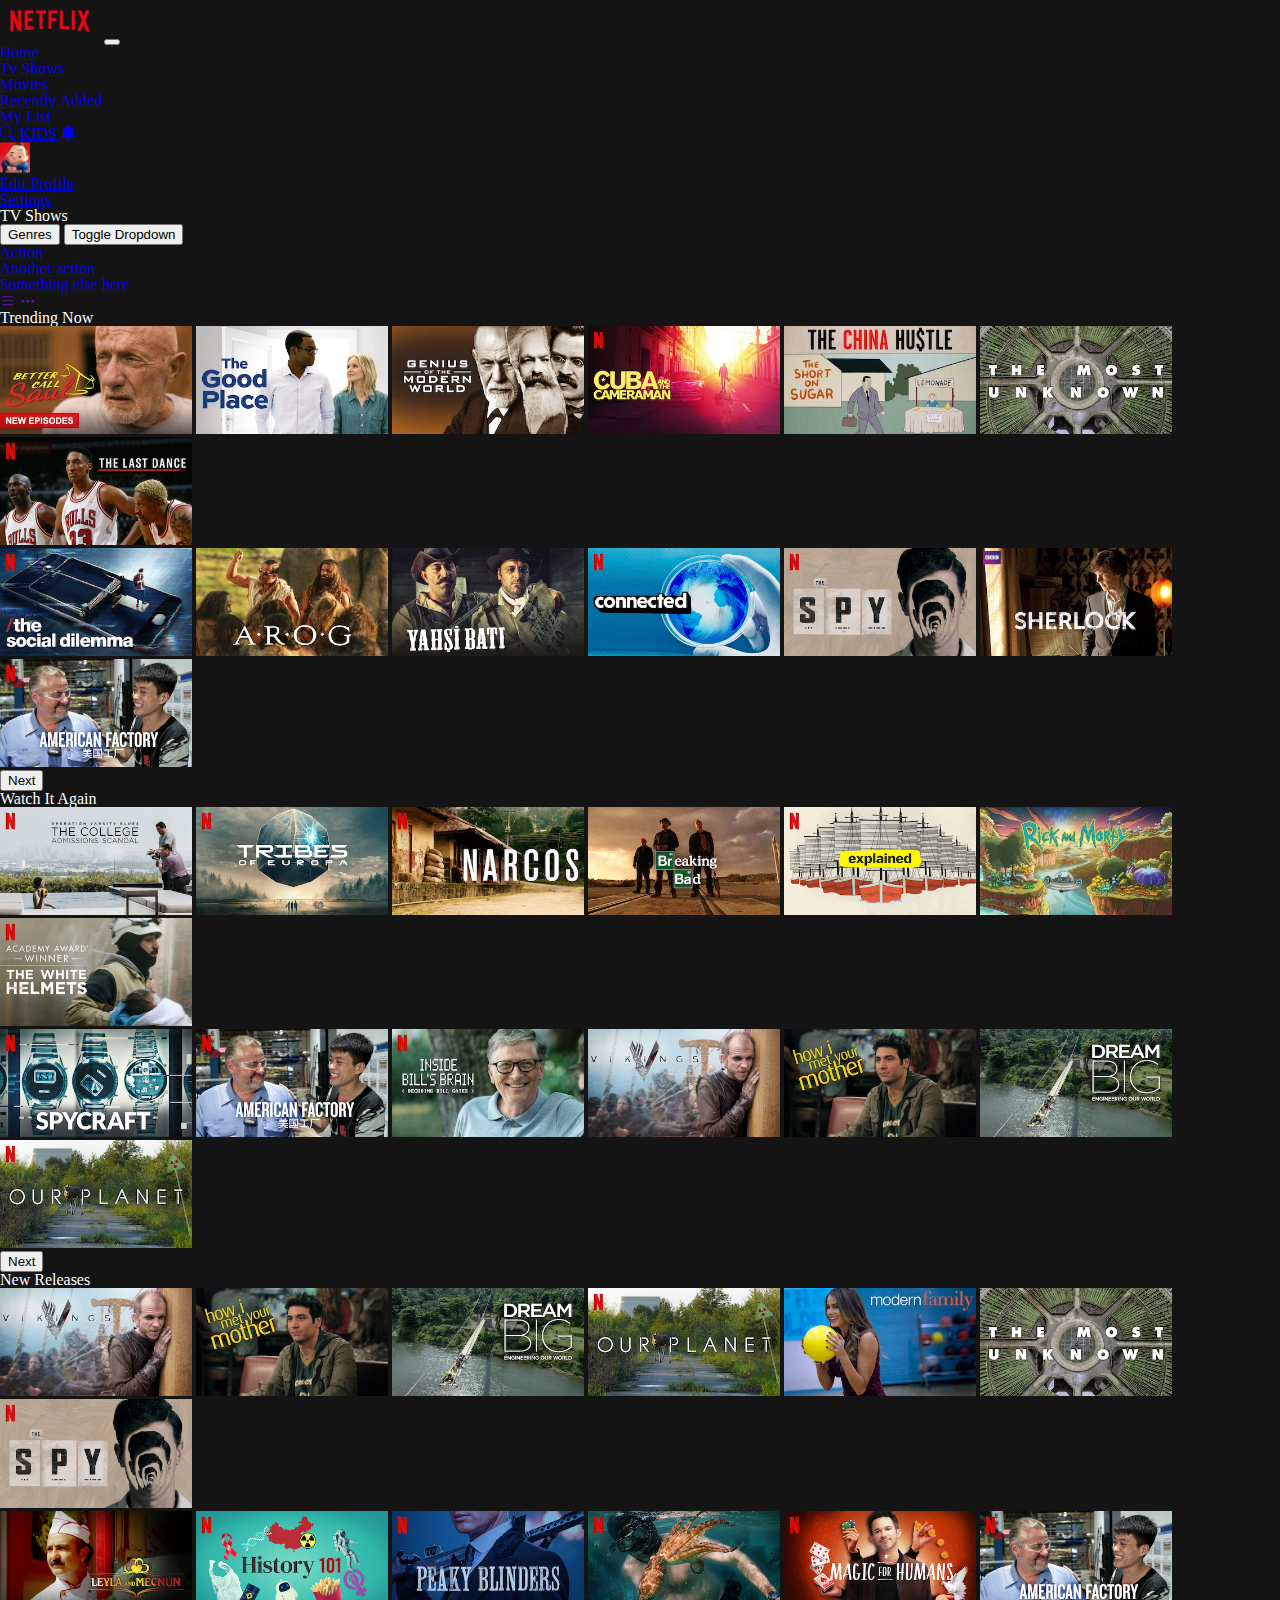
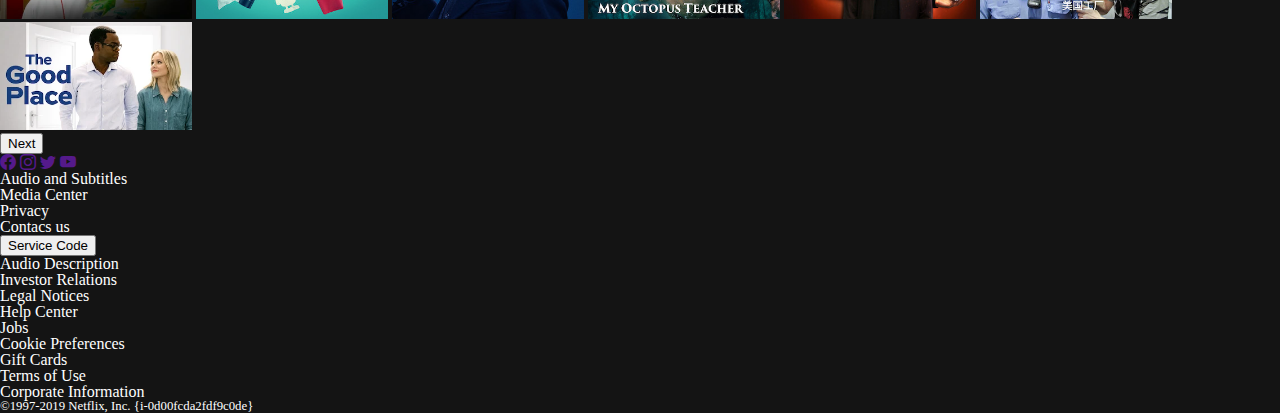
<file: index.html>
<!DOCTYPE html>
<html lang="it">
<head>
    <meta charset="UTF-8">
    <meta http-equiv="X-UA-Compatible" content="IE=edge">
    <meta name="viewport" content="width=device-width, initial-scale=1.0">
    <link rel="icon" type="image/x-icon" href="https://upload.wikimedia.org/wikipedia/commons/thumb/7/75/Netflix_icon.svg/611px-Netflix_icon.svg.png?20220806170125">
    <link rel="stylesheet" href="css/reset.css">
    <link href="https://cdn.jsdelivr.net/npm/bootstrap@5.3.0-alpha1/dist/css/bootstrap.min.css" rel="stylesheet" integrity="sha384-GLhlTQ8iRABdZLl6O3oVMWSktQOp6b7In1Zl3/Jr59b6EGGoI1aFkw7cmDA6j6gD" crossorigin="anonymous">
    <link rel="stylesheet" href="https://cdn.jsdelivr.net/npm/bootstrap-icons@1.10.3/font/bootstrap-icons.css">
    <link rel="stylesheet" href="css/style.css">
    <title>Netflix</title>
</head>
<body>
    <nav class="navbar navbar-expand-lg position-sticky top-0 bg z-3">
        <div class="container-fluid">
          <a class="navbar-brand" href="#"><img class="logo" src="Netflix-assets/assets/netflix_logo.png"></a>
          <button class="navbar-toggler" type="button" data-bs-toggle="collapse" data-bs-target="#navbarSupportedContent" aria-controls="navbarSupportedContent" aria-expanded="false" aria-label="Toggle navigation">
            <span class="navbar-toggler-icon"></span>
          </button>
          <div class="collapse navbar-collapse" id="navbarSupportedContent">
            <ul class="navbar-nav me-auto mb-2 mb-lg-0">
              <li class="nav-item ">
                <a class="nav-link active text-white fw-bold" aria-current="page" href="#">Home</a>
              </li>
              <li class="nav-item">
                <a class="nav-link text-white fw-bold" href="#">Tv Shows</a>
              </li>
              <li class="nav-item">
                <a class="nav-link text-white fw-bold" href="#">Movies</a>
              </li>
              <li class="nav-item">
                <a class="nav-link text-white fw-bold" href="#">Recently Added</a>
              </li>
              <li class="nav-item">
                <a class="nav-link text-white fw-bold" href="#">My List</a>
              </li>
            </ul>
            <div class="d-flex navbar-nav mt-1">
              <a class="nav-link text-white" href="#"><i class="bi bi-search"></i></a>
              <a class="nav-link text-white" href="#">KIDS</a>
              <a class="nav-link text-white" href="#"><i class="bi bi-bell-fill"></i></a>
              <li class="nav-item dropdown">
              <a class="nav-link dropdown-toggle text-white me-4" href="#" role="button" data-bs-toggle="dropdown" aria-expanded="false">
                <img class="avatar" src="Netflix-assets/assets/avatar.png">
              </a>
              <ul class="dropdown-menu dropdown-menu-end">
                <li><a class="dropdown-item" href="edit.html">Edit Profile</a></li>
                <li><a class="dropdown-item" href="setting.html">Settings</a></li>
              </ul>
            </li>
            </div>
          </div>
        </div>
      </nav>
    <div class="container-fluid d-flex align-items-center justify-content-between">
      <div class="d-flex">
        <h1 class="text-white fw-bold">TV Shows</h1>
      <div class="btn-group align-items-baseline ms-5 mt-2">
        <button type="button" class="rounded-0 btn btn-secondary border-end-0 bg-black fw-bold">Genres</button>
        <button type="button" class="rounded-0 btn btn-secondary border-start-0 dropdown-toggle dropdown-toggle-split bg-black" data-bs-toggle="dropdown" aria-expanded="false" data-bs-reference="parent">
          <span class="visually-hidden">Toggle Dropdown</span>
        </button>
        <ul class="dropdown-menu">
          <li><a class="dropdown-item" href="#">Action</a></li>
          <li><a class="dropdown-item" href="#">Another action</a></li>
          <li><a class="dropdown-item" href="#">Something else here</a></li>
        </ul>
      </div>
      </div>
      <div class="me-4">
        <a class="border px-1 text-white" href=""><i class="bi bi-list"></i></a>
        <a class="border px-1 text-white" href=""><i class="bi bi-three-dots"></i></a>
      </div>
      </div>

    <div class="container-fluid mt-5">
      <p class="text-white fs-4 fw-bold">Trending Now</p>
      <div id="carouselExampleControls" class="carousel slide" data-bs-ride="carousel">
        <div class="carousel-inner">
          <div class="carousel-item active">
            <div class="d-flex">
              <img src="Netflix-assets/assets/media/media19.webp" class="d-block imgSize">
              <img src="Netflix-assets/assets/media/media2.webp" class="d-block imgSize">
              <img src="Netflix-assets/assets/media/media3.webp" class="d-block imgSize">
              <img src="Netflix-assets/assets/media/media4.jpg" class="d-block imgSize">
              <img src="Netflix-assets/assets/media/media5.webp" class="d-block imgSize">
              <img src="Netflix-assets/assets/media/media31.webp" class="d-block imgSize">
              <img src="Netflix-assets/assets/media/media32.jpg" class="d-block imgSize">

            </div>
          </div>
          <div class="carousel-item">
            <div class="d-flex">
              <img src="Netflix-assets/assets/media/media6.jpg" class="d-block imgSize">
              <img src="Netflix-assets/assets/media/media7.webp" class="d-block imgSize">
              <img src="Netflix-assets/assets/media/media8.webp" class="d-block imgSize">
              <img src="Netflix-assets/assets/media/media9.jpg" class="d-block imgSize">
              <img src="Netflix-assets/assets/media/media10.jpg" class="d-block imgSize">
              <img src="Netflix-assets/assets/media/media0.webp" class="d-block imgSize">
              <img src="Netflix-assets/assets/media/media1.jpg" class="d-block imgSize">
            </div>
          </div>
        </div>
        <button class="carousel-control-next" type="button" data-bs-target="#carouselExampleControls" data-bs-slide="next">
          <span class="carousel-control-next-icon" aria-hidden="true"></span>
          <span class="visually-hidden">Next</span>
        </button>
      </div>
    </div>


    <div class="container-fluid mt-5">
      <p class="text-white fs-4 fw-bold">Watch It Again</p>
      <div id="carouselExampleControl" class="carousel slide" data-bs-ride="carousel">
        <div class="carousel-inner">
          <div class="carousel-item active">
            <div class="d-flex">
              <img src="Netflix-assets/assets/media/media11.jpg" class="d-block imgSize">
              <img src="Netflix-assets/assets/media/media12.jpg" class="d-block imgSize">
              <img src="Netflix-assets/assets/media/media13.jpg" class="d-block imgSize">
              <img src="Netflix-assets/assets/media/media14.webp" class="d-block imgSize">
              <img src="Netflix-assets/assets/media/media15.jpg" class="d-block imgSize">
              <img src="Netflix-assets/assets/media/media16.webp" class="d-block imgSize">
              <img src="Netflix-assets/assets/media/media17.jpg" class="d-block imgSize">
            </div>
          </div>
          <div class="carousel-item">
            <div class="d-flex">
              <img src="Netflix-assets/assets/media/media18.jpg" class="d-block imgSize">
              <img src="Netflix-assets/assets/media/media1.jpg" class="d-block imgSize">
              <img src="Netflix-assets/assets/media/media20.jpg" class="d-block imgSize">
              <img src="Netflix-assets/assets/media/media21.webp" class="d-block imgSize">
              <img src="Netflix-assets/assets/media/media22.webp" class="d-block imgSize">
              <img src="Netflix-assets/assets/media/media23.webp" class="d-block imgSize">
              <img src="Netflix-assets/assets/media/media24.jpg" class="d-block imgSize">
            </div>
          </div>
        </div>
        <button class="carousel-control-next" type="button" data-bs-target="#carouselExampleControl" data-bs-slide="next">
          <span class="carousel-control-next-icon" aria-hidden="true"></span>
          <span class="visually-hidden">Next</span>
        </button>
      </div>
    </div>

    <div class="container-fluid mt-5">
      <p class="text-white fs-4 fw-bold">New Releases</p>
      <div id="carouselExampleContro" class="carousel slide" data-bs-ride="carousel">
        <div class="carousel-inner">
          <div class="carousel-item active">
            <div class="d-flex">
              <img src="Netflix-assets/assets/media/media21.webp" class="d-block imgSize">
              <img src="Netflix-assets/assets/media/media22.webp" class="d-block imgSize">
              <img src="Netflix-assets/assets/media/media23.webp" class="d-block imgSize">
              <img src="Netflix-assets/assets/media/media24.jpg" class="d-block imgSize">
              <img src="Netflix-assets/assets/media/media25.webp" class="d-block imgSize">
              <img src="Netflix-assets/assets/media/media31.webp" class="d-block imgSize">
              <img src="Netflix-assets/assets/media/media10.jpg" class="d-block imgSize">
            </div>
          </div>
          <div class="carousel-item">
            <div class="d-flex">
              <img src="Netflix-assets/assets/media/media26.webp" class="d-block imgSize">
              <img src="Netflix-assets/assets/media/media27.jpg" class="d-block imgSize">
              <img src="Netflix-assets/assets/media/media28.jpg" class="d-block imgSize">
              <img src="Netflix-assets/assets/media/media29.jpg" class="d-block imgSize">
              <img src="Netflix-assets/assets/media/media30.jpg" class="d-block imgSize">
              <img src="Netflix-assets/assets/media/media1.jpg" class="d-block imgSize">
              <img src="Netflix-assets/assets/media/media2.webp" class="d-block imgSize">
            </div>
          </div>
        </div>
        <button class="carousel-control-next" type="button" data-bs-target="#carouselExampleContro" data-bs-slide="next">
          <span class="carousel-control-next-icon" aria-hidden="true"></span>
          <span class="visually-hidden">Next</span>
        </button>
      </div>
    </div>

    <footer class="mt-5">
      <div class="d-flex justify-content-center pt-5">
        <div class="row">
          <div class="d-flex">
            <div class="d-flex mb-3">
              <a class="text-secondary fs-3 my-0" href=""><i class="bi bi-facebook"></i></a>
              <a class="text-secondary ms-4 my-0 fs-3" href=""><i class="bi bi-instagram"></i></a>
              <a class="text-secondary ms-4 fs-3" href=""><i class="bi bi-twitter"></i></a>
              <a class="text-secondary ms-4 fs-3" href=""><i class="bi bi-youtube"></i></a>
            </div>
          </div>
          <div class="col-3 text-secondary">
            <p class="fs-6">Audio and Subtitles</p>
            <p class="fs-6">Media Center</p>
            <p class="fs-6">Privacy</p>
            <p class="fs-6">Contacs us</p>
            <button class="border border-secondary py-1 text-secondary bg-transparent mt-4 mb-3">Service Code</button>
          </div>
          <div class="col-3 text-secondary">
            <p class="fs-6">Audio Description</p>
            <p class="fs-6">Investor Relations</p>
            <p class="fs-6">Legal Notices</p>
          </div>
          <div class="col-3 text-secondary">
            <p class="fs-6">Help Center</p>
            <p class="fs-6">Jobs</p>
            <p class="fs-6">Cookie Preferences</p>
          </div>
          <div class="col-3 text-secondary">
            <p class="fs-6">Gift Cards</p>
            <p class="fs-6">Terms of Use</p>
            <p class="fs-6">Corporate Information</p>
          </div>
          <div class="col-6 text-secondary">
            <p class="fs-7">&#169;1997-2019 Netflix, Inc. {i-0d00fcda2fdf9c0de}</p>
          </div>
        </div>
      </div>
    </footer>
    <script src="https://cdn.jsdelivr.net/npm/bootstrap@5.3.0-alpha1/dist/js/bootstrap.bundle.min.js" integrity="sha384-w76AqPfDkMBDXo30jS1Sgez6pr3x5MlQ1ZAGC+nuZB+EYdgRZgiwxhTBTkF7CXvN" crossorigin="anonymous"></script>
</body>
</html>
</file>
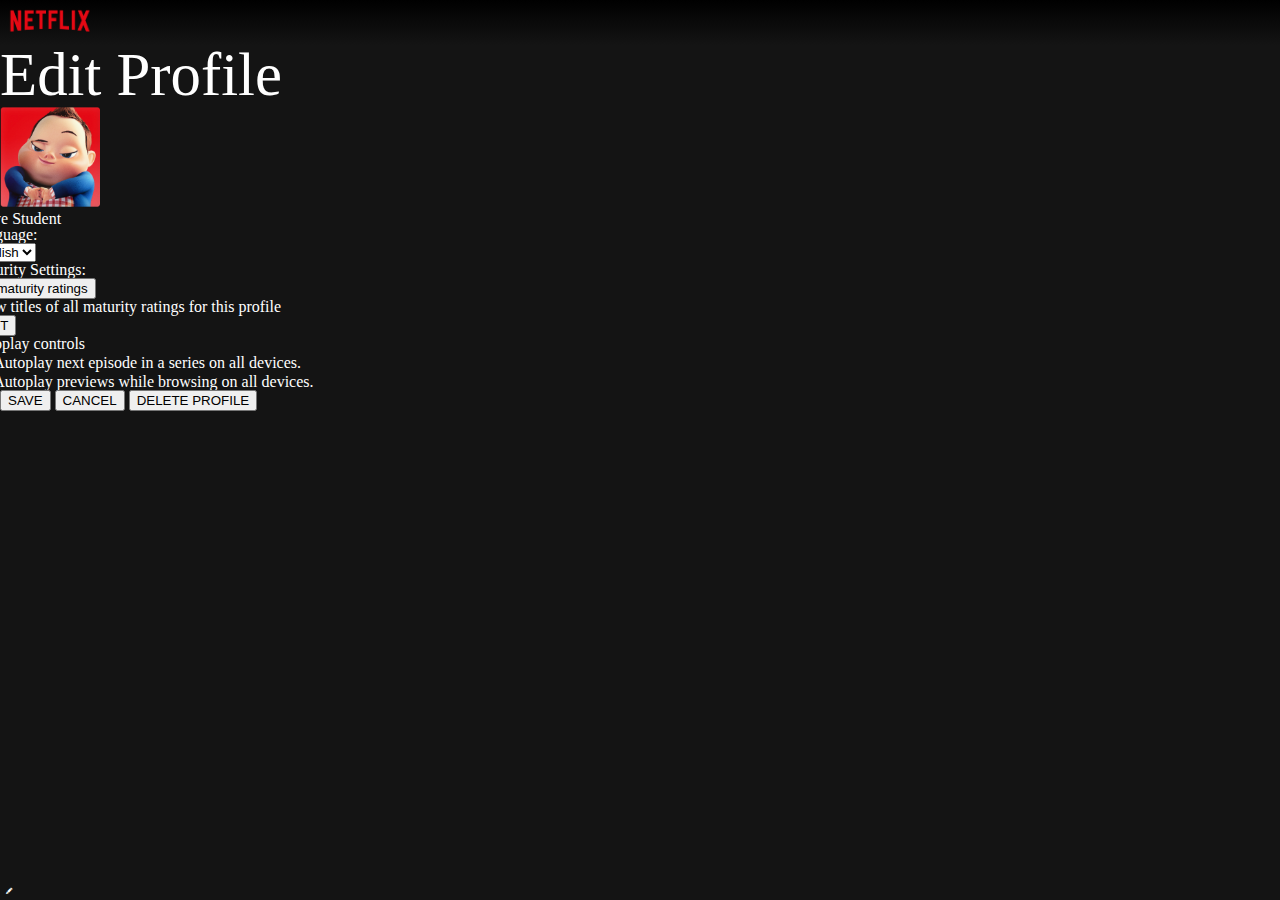
<file: edit.html>
<!DOCTYPE html>
<html lang="en">
<head>
    <meta charset="UTF-8">
    <meta http-equiv="X-UA-Compatible" content="IE=edge">
    <meta name="viewport" content="width=device-width, initial-scale=1.0">
    <link rel="icon" type="image/x-icon" href="https://upload.wikimedia.org/wikipedia/commons/thumb/7/75/Netflix_icon.svg/611px-Netflix_icon.svg.png?20220806170125">
    <link rel="stylesheet" href="css/reset.css">
    <link href="https://cdn.jsdelivr.net/npm/bootstrap@5.3.0-alpha1/dist/css/bootstrap.min.css" rel="stylesheet" integrity="sha384-GLhlTQ8iRABdZLl6O3oVMWSktQOp6b7In1Zl3/Jr59b6EGGoI1aFkw7cmDA6j6gD" crossorigin="anonymous">
    <link rel="stylesheet" href="https://cdn.jsdelivr.net/npm/bootstrap-icons@1.10.3/font/bootstrap-icons.css">
    <link rel="stylesheet" href="css/style.css">
    <title>Edit Profile</title>
</head>
<body>
    <nav class="navbar gradient">
        <div class="container-fluid">
            <a class="navbar-brand" href="index.html"><img class="logo" src="Netflix-assets/assets/netflix_logo.png" alt=""></a>
        </div>
    </nav>


<div class="container">
    <div class="d-flex justify-content-center">
        <div class="row">
            <div class="col-10">
                <p class="fs-0 border-bottom border-secondary">Edit Profile</p>
            </div>
            <div class="col-3 pe-0">
                <div class="position-relative">
                    <img class="av rounded pt-1" src="Netflix-assets/assets/avatar.png">
                    <i class="bi bi-pencil-fill bg-black border rounded-circle p-1 fs-8 ps bottom-0 start-0"></i>
                </div>
            </div>
            <div class="col-7 ps-0 mg">
                <p class="mt-1 bg-secondary text-white px-2 py-1">Strive Student</p>
                <label for="language">Language:</label>
                <div>
                    <select class="bg-black text-white mt-2 pe-4 pb-1" id="language" name="languages" form="lang">
                    <option value="en">English</option>
                    <option value="ita">Italian</option>
                    <option value="fr">French</option>
                    </select>
                </div>
                <p class="border-top mt-4 pt-3 border-secondary text-white-50 fs-5">Maturity Settings:</p>
                <button class="bg-secondary text-white px-2 fw-bold text-uppercase">All maturity ratings</button>
                <p class="mt-3">Show titles of <span class="fw-bold fst-italic">all maturity ratings</span> for this profile</p>
                <button class="bg-transparent border border-secondary text-secondary px-3 py-1 mt-2">EDIT</button>
                    <p class="border-top mt-4 pt-3 mb-0 border-secondary text-white-50 fs-5">Autoplay controls</p>
                    <form>
                        <div class="d-flex align-items-center gap-2">
                            <input class="check form-check-input border border-secondary bg-transparent rounded-0 fs-3" type="checkbox">
                            <label> Autoplay next episode in a series on all devices.</label><br>
                        </div>
                        <div class="d-flex align-items-center gap-2">
                            <input class="check form-check-input border border-secondary bg-transparent rounded-0 fs-3" type="checkbox">
                            <label> Autoplay previews while browsing on all devices.</label><br>
                        </div>
                    </form>
                </div>
            </div>
        </div>
        <div class="d-flex justify-content-start offset-3 ">
            <div class="row">
                <div class="my-4 border-top border-secondary pt-4 px-0 col-12 ">
                    <button class="px-5 col rounded-0 bg-transparent border border-secondary text-secondary fw-bold btn">SAVE</button>
                    <button class="px-5 col rounded-0 bg-transparent border border-secondary text-secondary fw-bold btn mx-3">CANCEL</button>
                    <button class="px-5 col rounded-0 bg-transparent border border-secondary text-secondary fw-bold btn me-2">DELETE PROFILE</button>
                </div>
            </div>
        </div>
    </div>
    



</div>
</body>
</html>
</file>
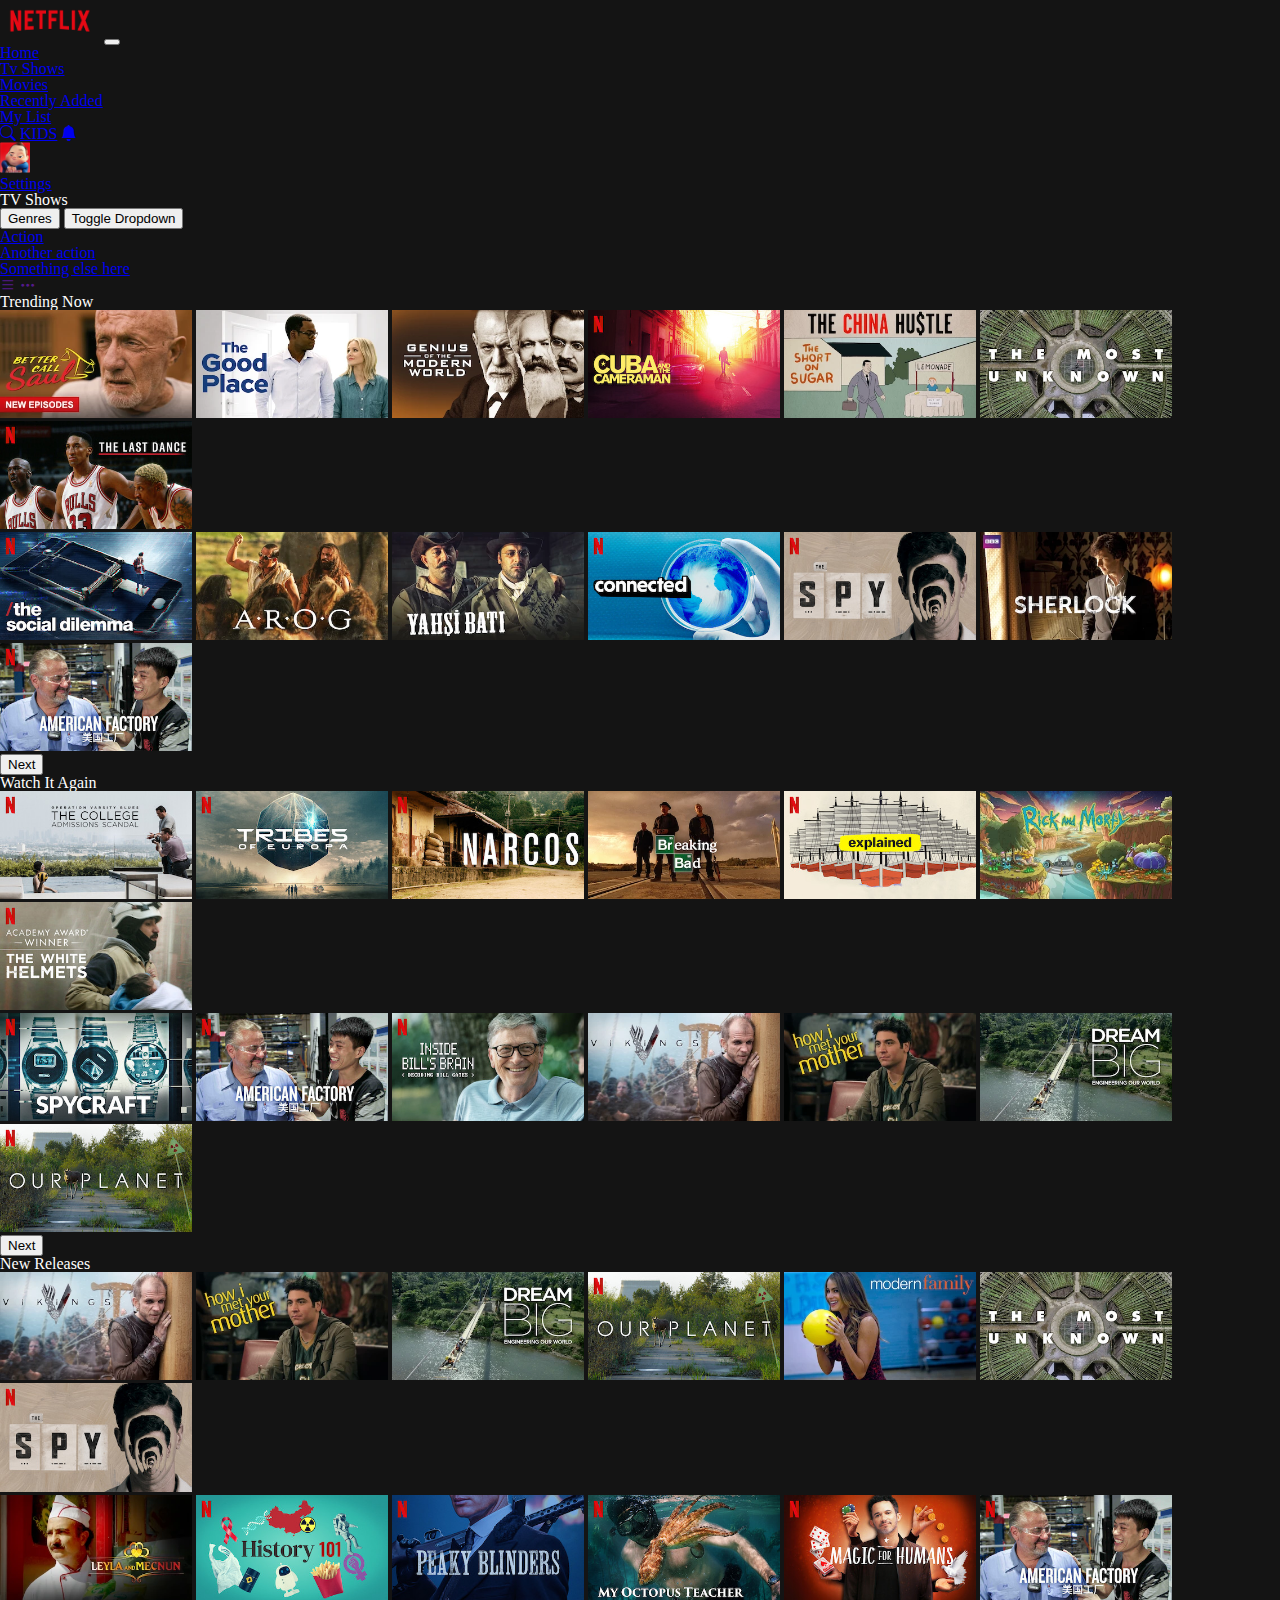
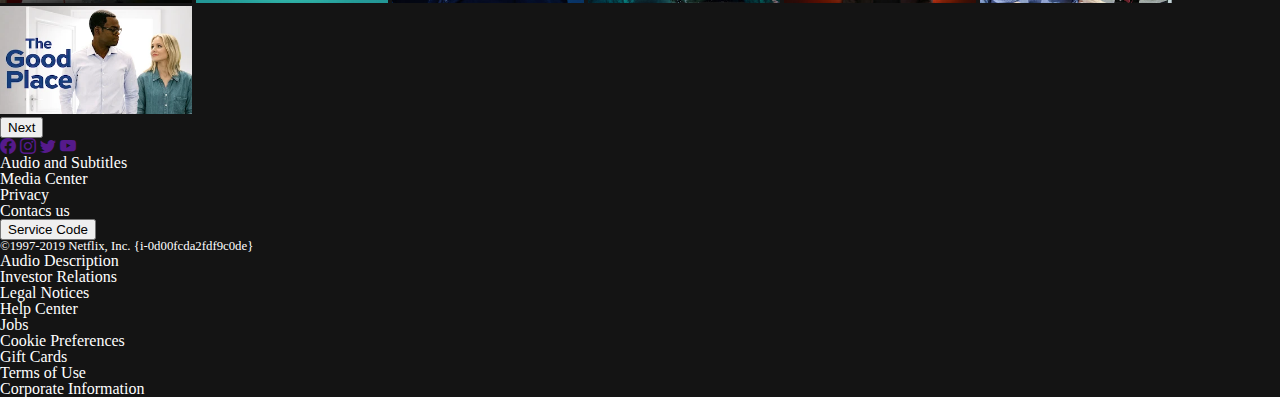
<file: homepage.html>
<!DOCTYPE html>
<html lang="it">
<head>
    <meta charset="UTF-8">
    <meta http-equiv="X-UA-Compatible" content="IE=edge">
    <meta name="viewport" content="width=device-width, initial-scale=1.0">
    <link rel="icon" type="image/x-icon" href="https://upload.wikimedia.org/wikipedia/commons/thumb/7/75/Netflix_icon.svg/611px-Netflix_icon.svg.png?20220806170125">
    <link rel="stylesheet" href="css/reset.css">
    <link href="https://cdn.jsdelivr.net/npm/bootstrap@5.3.0-alpha1/dist/css/bootstrap.min.css" rel="stylesheet" integrity="sha384-GLhlTQ8iRABdZLl6O3oVMWSktQOp6b7In1Zl3/Jr59b6EGGoI1aFkw7cmDA6j6gD" crossorigin="anonymous">
    <link rel="stylesheet" href="https://cdn.jsdelivr.net/npm/bootstrap-icons@1.10.3/font/bootstrap-icons.css">
    <link rel="stylesheet" href="css/style.css">
    <title>Netflix</title>
</head>
<body>
    <nav class="navbar navbar-expand-lg">
        <div class="container-fluid">
          <a class="navbar-brand" href="#"><img class="logo" src="Netflix-assets/assets/netflix_logo.png" alt=""></a>
          <button class="navbar-toggler" type="button" data-bs-toggle="collapse" data-bs-target="#navbarSupportedContent" aria-controls="navbarSupportedContent" aria-expanded="false" aria-label="Toggle navigation">
            <span class="navbar-toggler-icon"></span>
          </button>
          <div class="collapse navbar-collapse" id="navbarSupportedContent">
            <ul class="navbar-nav me-auto mb-2 mb-lg-0">
              <li class="nav-item ">
                <a class="nav-link active text-white fw-bold" aria-current="page" href="#">Home</a>
              </li>
              <li class="nav-item">
                <a class="nav-link text-white fw-bold" href="#">Tv Shows</a>
              </li>
              <li class="nav-item">
                <a class="nav-link text-white fw-bold" href="#">Movies</a>
              </li>
              <li class="nav-item">
                <a class="nav-link text-white fw-bold" href="#">Recently Added</a>
              </li>
              <li class="nav-item">
                <a class="nav-link text-white fw-bold" href="#">My List</a>
              </li>
            </ul>
            <div class="d-flex navbar-nav mt-1 px-5 mx-5">
              <a class="nav-link text-white" href="#"><i class="bi bi-search"></i></a>
              <a class="nav-link text-white" href="#">KIDS</a>
              <a class="nav-link text-white" href="#"><i class="bi bi-bell-fill"></i></a>
              <li class="nav-item dropdown">
              <a class="nav-link dropdown-toggle text-white" href="#" role="button" data-bs-toggle="dropdown" aria-expanded="false">
                <img class="avatar" src="Netflix-assets/assets/avatar.png">
              </a>
              <ul class="dropdown-menu">
                <li><a class="dropdown-item" href="#">Settings</a></li>
              </ul>
            </li>
            </div>
          </div>
        </div>
      </nav>
    <div class="container-fluid d-flex align-items-baseline justify-content-between">
      <div class="d-flex">
        <h1 class="text-white fw-bold">TV Shows</h1>
      <div class="btn-group align-items-baseline ms-5 mt-2">
        <button type="button" class="rounded-0 btn btn-secondary border-end-0 bg-black fw-bold">Genres</button>
        <button type="button" class="rounded-0 btn btn-secondary border-start-0 dropdown-toggle dropdown-toggle-split bg-black" data-bs-toggle="dropdown" aria-expanded="false" data-bs-reference="parent">
          <span class="visually-hidden">Toggle Dropdown</span>
        </button>
        <ul class="dropdown-menu">
          <li><a class="dropdown-item" href="#">Action</a></li>
          <li><a class="dropdown-item" href="#">Another action</a></li>
          <li><a class="dropdown-item" href="#">Something else here</a></li>
        </ul>
      </div>
      </div>
      <div class="">
        <a class="border px-1 text-white" href=""><i class="bi bi-list"></i></a>
        <a class="border px-1 text-white" href=""><i class="bi bi-three-dots"></i></a>
      </div>
      </div>

    <div class="container-fluid mt-5">
      <p class="text-white fs-4 fw-bold">Trending Now</p>
      <div id="carouselExampleControls" class="carousel slide" data-bs-ride="carousel">
        <div class="carousel-inner">
          <div class="carousel-item active">
            <div class="d-flex">
              <img src="Netflix-assets/assets/media/media19.webp" class="d-block imgSize">
              <img src="Netflix-assets/assets/media/media2.webp" class="d-block imgSize">
              <img src="Netflix-assets/assets/media/media3.webp" class="d-block imgSize">
              <img src="Netflix-assets/assets/media/media4.jpg" class="d-block imgSize">
              <img src="Netflix-assets/assets/media/media5.webp" class="d-block imgSize">
              <img src="Netflix-assets/assets/media/media31.webp" class="d-block imgSize">
              <img src="Netflix-assets/assets/media/media32.jpg" class="d-block imgSize">

            </div>
          </div>
          <div class="carousel-item">
            <div class="d-flex">
              <img src="Netflix-assets/assets/media/media6.jpg" class="d-block imgSize">
              <img src="Netflix-assets/assets/media/media7.webp" class="d-block imgSize">
              <img src="Netflix-assets/assets/media/media8.webp" class="d-block imgSize">
              <img src="Netflix-assets/assets/media/media9.jpg" class="d-block imgSize">
              <img src="Netflix-assets/assets/media/media10.jpg" class="d-block imgSize">
              <img src="Netflix-assets/assets/media/media0.webp" class="d-block imgSize">
              <img src="Netflix-assets/assets/media/media1.jpg" class="d-block imgSize">
            </div>
          </div>
        </div>
        <button class="carousel-control-next" type="button" data-bs-target="#carouselExampleControls" data-bs-slide="next">
          <span class="carousel-control-next-icon" aria-hidden="true"></span>
          <span class="visually-hidden">Next</span>
        </button>
      </div>
    </div>


    <div class="container-fluid mt-5">
      <p class="text-white fs-4 fw-bold">Watch It Again</p>
      <div id="carouselExampleControl" class="carousel slide" data-bs-ride="carousel">
        <div class="carousel-inner">
          <div class="carousel-item active">
            <div class="d-flex">
              <img src="Netflix-assets/assets/media/media11.jpg" class="d-block imgSize">
              <img src="Netflix-assets/assets/media/media12.jpg" class="d-block imgSize">
              <img src="Netflix-assets/assets/media/media13.jpg" class="d-block imgSize">
              <img src="Netflix-assets/assets/media/media14.webp" class="d-block imgSize">
              <img src="Netflix-assets/assets/media/media15.jpg" class="d-block imgSize">
              <img src="Netflix-assets/assets/media/media16.webp" class="d-block imgSize">
              <img src="Netflix-assets/assets/media/media17.jpg" class="d-block imgSize">
            </div>
          </div>
          <div class="carousel-item">
            <div class="d-flex">
              <img src="Netflix-assets/assets/media/media18.jpg" class="d-block imgSize">
              <img src="Netflix-assets/assets/media/media1.jpg" class="d-block imgSize">
              <img src="Netflix-assets/assets/media/media20.jpg" class="d-block imgSize">
              <img src="Netflix-assets/assets/media/media21.webp" class="d-block imgSize">
              <img src="Netflix-assets/assets/media/media22.webp" class="d-block imgSize">
              <img src="Netflix-assets/assets/media/media23.webp" class="d-block imgSize">
              <img src="Netflix-assets/assets/media/media24.jpg" class="d-block imgSize">
            </div>
          </div>
        </div>
        <button class="carousel-control-next" type="button" data-bs-target="#carouselExampleControl" data-bs-slide="next">
          <span class="carousel-control-next-icon" aria-hidden="true"></span>
          <span class="visually-hidden">Next</span>
        </button>
      </div>
    </div>

    <div class="container-fluid mt-5">
      <p class="text-white fs-4 fw-bold">New Releases</p>
      <div id="carouselExampleContro" class="carousel slide" data-bs-ride="carousel">
        <div class="carousel-inner">
          <div class="carousel-item active">
            <div class="d-flex">
              <img src="Netflix-assets/assets/media/media21.webp" class="d-block imgSize">
              <img src="Netflix-assets/assets/media/media22.webp" class="d-block imgSize">
              <img src="Netflix-assets/assets/media/media23.webp" class="d-block imgSize">
              <img src="Netflix-assets/assets/media/media24.jpg" class="d-block imgSize">
              <img src="Netflix-assets/assets/media/media25.webp" class="d-block imgSize">
              <img src="Netflix-assets/assets/media/media31.webp" class="d-block imgSize">
              <img src="Netflix-assets/assets/media/media10.jpg" class="d-block imgSize">
            </div>
          </div>
          <div class="carousel-item">
            <div class="d-flex">
              <img src="Netflix-assets/assets/media/media26.webp" class="d-block imgSize">
              <img src="Netflix-assets/assets/media/media27.jpg" class="d-block imgSize">
              <img src="Netflix-assets/assets/media/media28.jpg" class="d-block imgSize">
              <img src="Netflix-assets/assets/media/media29.jpg" class="d-block imgSize">
              <img src="Netflix-assets/assets/media/media30.jpg" class="d-block imgSize">
              <img src="Netflix-assets/assets/media/media1.jpg" class="d-block imgSize">
              <img src="Netflix-assets/assets/media/media2.webp" class="d-block imgSize">
            </div>
          </div>
        </div>
        <button class="carousel-control-next" type="button" data-bs-target="#carouselExampleContro" data-bs-slide="next">
          <span class="carousel-control-next-icon" aria-hidden="true"></span>
          <span class="visually-hidden">Next</span>
        </button>
      </div>
    </div>

    <footer class="mt-5">
      <div class="d-flex justify-content-center align-items-center pt-5">
        <div class="text-white me-3">
          <div class="d-flex mb-3">
            <a class="text-white fs-3 my-0" href=""><i class="bi bi-facebook"></i></a>
            <a class="text-white ms-4 my-0 fs-3" href=""><i class="bi bi-instagram"></i></a>
            <a class="text-white ms-4 fs-3" href=""><i class="bi bi-twitter"></i></a>
            <a class="text-white ms-4 fs-3" href=""><i class="bi bi-youtube"></i></a>
          </div>
          <div>
            <p class="fs-6">Audio and Subtitles</p>
            <p class="fs-6">Media Center</p>
            <p class="fs-6">Privacy</p>
            <p class="fs-6">Contacs us</p>
          </div>
          <div>
            <button class="border text-white bg-dark mt-4 mb-3">Service Code</button>
            <p class="text-white fs-7">&#169;1997-2019 Netflix, Inc. {i-0d00fcda2fdf9c0de}</p>
          </div>
        </div>
        <div class="text-white me-3">
          <p class="fs-6">Audio Description</p>
          <p class="fs-6">Investor Relations</p>
          <p class="fs-6">Legal Notices</p>
        </div>
        <div class="text-white me-3">
          <p class="fs-6">Help Center</p>
          <p class="fs-6">Jobs</p>
          <p class="fs-6">Cookie Preferences</p>
        </div>
        <div class="text-white me-3">
          <p class="fs-6">Gift Cards</p>
          <p class="fs-6">Terms of Use</p>
          <p class="fs-6">Corporate Information</p>
        </div>
      </div>
    </div>
    </footer>
    <script src="https://cdn.jsdelivr.net/npm/bootstrap@5.3.0-alpha1/dist/js/bootstrap.bundle.min.js" integrity="sha384-w76AqPfDkMBDXo30jS1Sgez6pr3x5MlQ1ZAGC+nuZB+EYdgRZgiwxhTBTkF7CXvN" crossorigin="anonymous"></script>
</body>
</html>
</file>
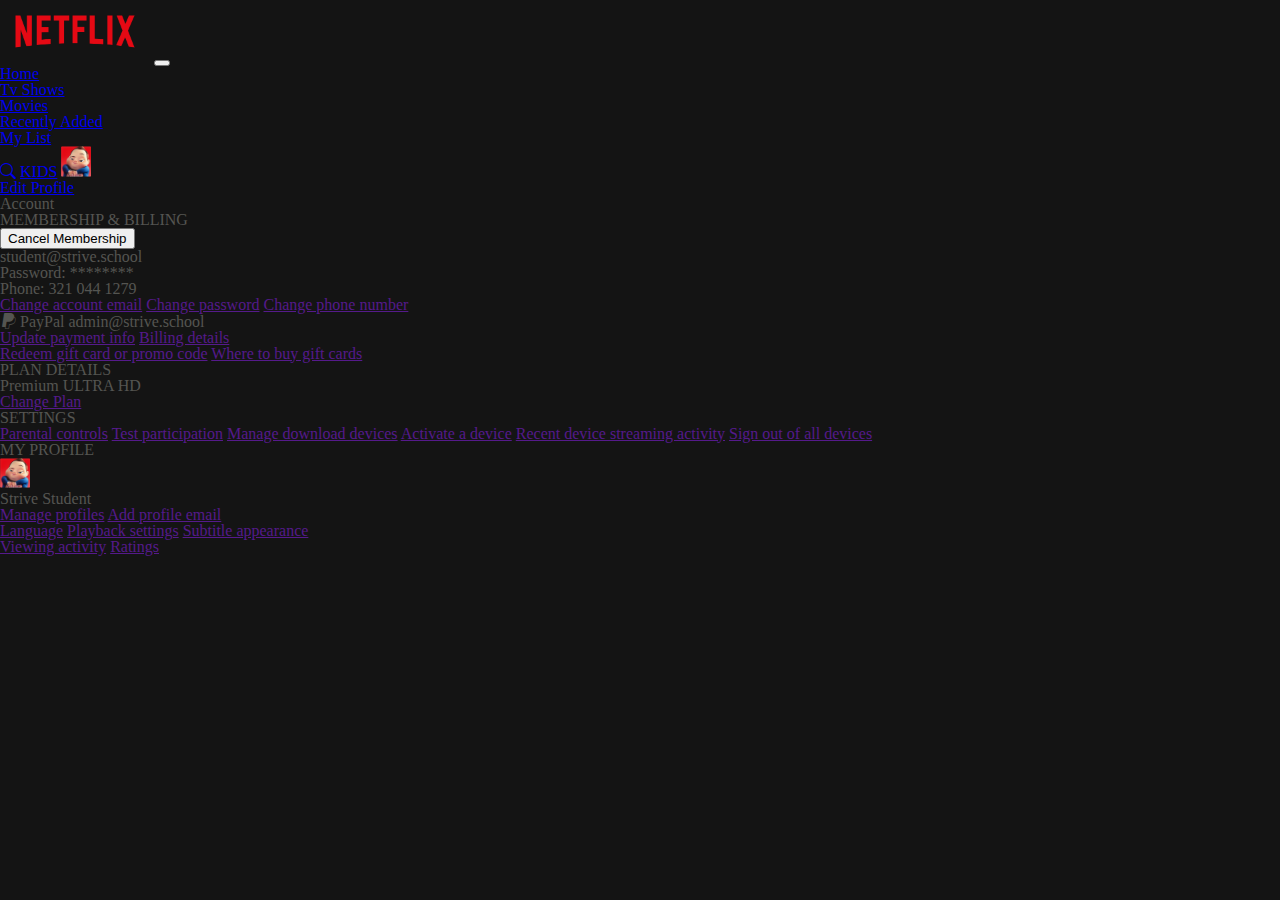
<file: setting.html>
<!DOCTYPE html>
<html lang="en">
<head>
    <meta charset="UTF-8">
    <meta http-equiv="X-UA-Compatible" content="IE=edge">
    <meta name="viewport" content="width=device-width, initial-scale=1.0">
    <link rel="icon" type="image/x-icon" href="https://upload.wikimedia.org/wikipedia/commons/thumb/7/75/Netflix_icon.svg/611px-Netflix_icon.svg.png?20220806170125">
    <link rel="stylesheet" href="css/reset.css">
    <link href="https://cdn.jsdelivr.net/npm/bootstrap@5.3.0-alpha1/dist/css/bootstrap.min.css" rel="stylesheet" integrity="sha384-GLhlTQ8iRABdZLl6O3oVMWSktQOp6b7In1Zl3/Jr59b6EGGoI1aFkw7cmDA6j6gD" crossorigin="anonymous">
    <link rel="stylesheet" href="https://cdn.jsdelivr.net/npm/bootstrap-icons@1.10.3/font/bootstrap-icons.css">
    <link rel="stylesheet" href="css/style.css">
    <title>Settings</title>
</head>
<body class="bg-white txt">
    <nav class="navbar navbar-expand-lg position-sticky top-0 bg z-3">
        <div class="container-fluid">
            <a class="navbar-brand py-0" href="index.html"><img class="logo2" src="Netflix-assets/assets/netflix_logo.png"></a>
            <button class="navbar-toggler" type="button" data-bs-toggle="collapse" data-bs-target="#navbarSupportedContent" aria-controls="navbarSupportedContent" aria-expanded="false" aria-label="Toggle navigation">
            <span class="navbar-toggler-icon"></span>
            </button>
            <div class="collapse navbar-collapse" id="navbarSupportedContent">
            <ul class="navbar-nav me-auto mb-2 mb-lg-0">
                <li class="nav-item ">
                    <a class="nav-link active text-white fw-bold" aria-current="page" href="#">Home</a>
                </li>
                <li class="nav-item">
                    <a class="nav-link text-white fw-bold" href="#">Tv Shows</a>
                </li>
                <li class="nav-item">
                    <a class="nav-link text-white fw-bold" href="#">Movies</a>
                </li>
                <li class="nav-item">
                    <a class="nav-link text-white fw-bold" href="#">Recently Added</a>
                </li>
                <li class="nav-item">
                    <a class="nav-link text-white fw-bold" href="#">My List</a>
                </li>
            </ul>
            <div class="d-flex navbar-nav">
                <a class="nav-link text-white" href="#"><i class="bi bi-search"></i></a>
                <a class="nav-link text-white" href="#">KIDS</a>
                <a class="nav-link dropdown-toggle text-white me-4" href="#" role="button" data-bs-toggle="dropdown" aria-expanded="false">
                <img class="avatar" src="Netflix-assets/assets/avatar.png">
                </a>
                <ul class="dropdown-menu dropdown-menu-end">
                    <li><a class="dropdown-item" href="edit.html">Edit Profile</a></li>
                </ul>
            </li>
            </div>
            </div>
        </div>
    </nav>

    <div class="container">
        <div class="d-flex justify-content-center">
            <div class="row">
                <div class="col-12 mt-5">
                    <p class="fs-1 border-bottom border-secondary">Account</p>
                </div>
                <!-- prima riga -->
                <div class="col-3">
                    <p class="col opacity-50 fw-bold">MEMBERSHIP & BILLING</p>
                    <button class="border-0 col bg-light shadow-sm bg-gradient p-2">Cancel Membership</button>
                </div>
                <div class="col-3 border-bottom border-secondary">
                    <p class="fw-bold mb-0">student@strive.school</p>
                    <p class="opacity-50 my-1">Password: ********</p>
                    <p class="opacity-50 mt-0">Phone: 321 044 1279</p>
                </div>
                <div class="col-3 border-bottom border-secondary">
                </div>
                <div class="col-3 border-bottom border-secondary">
                    <div class="d-flex flex-column">
                        <a class="d-flex justify-content-end text-decoration-none" href="">Change account email</a>
                        <a class="d-flex justify-content-end text-decoration-none" href="">Change password</a>
                        <a class="d-flex justify-content-end text-decoration-none" href="">Change phone number</a>
                    </div>
                </div>
                <!-- seconda riga -->

                <div class="col-3 pt-3">

                </div>
                <div class="col-3 pt-3 border-bottom border-secondary">
                    <p class="fs-5 fst-italic fw-bold"><i class="bi bi-paypal fs-5"></i> PayPal <span class="fs-6 ms-2">admin@strive.school</span></p>
                </div>
                <div class="col-3 pt-3 border-bottom border-secondary">
                </div>
                <div class="col-3 py-3 border-bottom border-secondary">
                    <div class="d-flex flex-column">
                        <a class="d-flex justify-content-end text-decoration-none" href="">Update payment info</a>
                        <a class="d-flex justify-content-end text-decoration-none" href="">Billing details</a>
                    </div>
                </div>

                <!-- terza riga -->

                <div class="col-3 py-3"></div>
                <div class="col-3 py-3"></div>
                <div class="col-3 py-3"></div>
                <div class="col-3 py-3">
                    <div class="d-flex flex-column">
                        <a class="d-flex justify-content-end text-decoration-none" href="">Redeem gift card or promo code</a>
                        <a class="d-flex justify-content-end text-decoration-none" href="">Where to buy gift cards</a>
                    </div>
                </div>

                <!-- quarta riga -->

                <div class="col-3 pt-3 border-top border-secondary">
                    <p class="col opacity-50 fw-bold">PLAN DETAILS</p>
                </div>
                <div class="col-3 pt-3 border-top border-secondary">
                    <p class="fw-bold">Premium <span class="fw-normal border shadow-sm bg-light px-1 bg-gradient">ULTRA <span class="fw-bold">HD</span></span></p>
                </div>
                <div class="col-3 pt-3 border-top border-secondary"></div>
                <div class="col-3 pt-3 border-top border-secondary ">
                    <div class="d-flex flex-column">
                        <a class="d-flex justify-content-end text-decoration-none" href="">Change Plan</a>
                    </div>
                </div>

                <!-- quinta riga -->

                <div class="col-3 py-3 border-top border-secondary">
                    <p class="col opacity-50 fw-bold">SETTINGS</p>
                </div>
                <div class="col-3 py-3 border-top border-secondary">
                    <div class="d-flex flex-column">
                        <a class="d-flex justify-content-start text-decoration-none" href="">Parental controls</a>
                        <a class="d-flex justify-content-start text-decoration-none" href="">Test participation</a>
                        <a class="d-flex justify-content-start text-decoration-none" href="">Manage download devices</a>
                        <a class="d-flex justify-content-start text-decoration-none" href="">Activate a device</a>
                        <a class="d-flex justify-content-start text-decoration-none" href="">Recent device streaming activity</a>
                        <a class="d-flex justify-content-star text-decoration-none" href="">Sign out of all devices</a>
                    </div>
                </div>
                <div class="col-3 py-3 border-top border-secondary"></div>
                <div class="col-3 py-3 border-top border-secondary"></div>

                <!-- sesta riga -->

                <div class="col-3 pt-3 border-top border-secondary">
                    <p class="col opacity-50 fw-bold">MY PROFILE</p>
                </div>
                <div class="col-3 pt-3 border-top border-secondary">
                    <div class="d-flex">
                        <img class="avatar" src="Netflix-assets/assets/avatar.png">
                        <p class="fw-bold my-0 d-flex align-items-center ms-1">Strive Student</p>
                    </div>
                </div>
                <div class="col-3 pt-3 border-top border-secondary"></div>
                <div class="col-3 pt-3 border-top border-secondary">
                    <div class="d-flex flex-column">
                        <a class="d-flex justify-content-end text-decoration-none" href="">Manage profiles</a>
                        <a class="d-flex justify-content-end text-decoration-none" href="">Add profile email</a>
                    </div>
                </div>

                <!-- ultima riga (finalmente) -->
                
                <div class="col-3 py-3"></div>
                <div class="col-3 py-3">
                    <div class="d-flex flex-column">
                        <a class="d-flex justify-content-start text-decoration-none" href="">Language</a>
                        <a class="d-flex justify-content-start text-decoration-none" href="">Playback settings</a>
                        <a class="d-flex justify-content-start text-decoration-none" href="">Subtitle appearance</a>
                    </div>
                </div>
                <div class="col-3 py-3">
                    <div class="d-flex flex-column">
                        <a class="d-flex justify-content-start text-decoration-none" href="">Viewing activity</a>
                        <a class="d-flex justify-content-start text-decoration-none" href="">Ratings</a>
                    </div>
                </div>
                <div class="col-3 py-3"></div>

                <!--  -->
            </div>
        </div>
    </div>

    <script src="https://cdn.jsdelivr.net/npm/bootstrap@5.3.0-alpha1/dist/js/bootstrap.bundle.min.js" integrity="sha384-w76AqPfDkMBDXo30jS1Sgez6pr3x5MlQ1ZAGC+nuZB+EYdgRZgiwxhTBTkF7CXvN" crossorigin="anonymous"></script>
</body>
</html>
</file>
<file: css/style.css>
body{
    background-color: #141414;
    color: white
}
.bg{
    background-color: #141414;
}

.txt{
    color:#545551
}

.logo{
    width: 100px;
}
.logo2{
    width: 150px;
}

.avatar{
    width: 30px;
}

.ombra{
    position:absolute;
    right: 0;
    background-color: rgba(0, 0, 0, 0.208);
}

.carousel-control-next-icon{
    background-image: none!important;
    height: 100%;
    position: absolute;
    right: 0;
}
.carousel-control-next-icon:hover{
    background-image: url("data:image/svg+xml,%3csvg xmlns='http://www.w3.org/2000/svg' viewBox='0 0 16 16' fill='%23fff'%3e%3cpath d='M4.646 1.646a.5.5 0 0 1 .708 0l6 6a.5.5 0 0 1 0 .708l-6 6a.5.5 0 0 1-.708-.708L10.293 8 4.646 2.354a.5.5 0 0 1 0-.708z'/%3e%3c/svg%3e")!important;
    border: 3px solid black;
    background-color: black;
}

.imgSize{
    width: 15%;
}

.fs-7{
    font-size: 0.8rem;
}

.fs-8{
    font-size: 0.4rem;
}

.fs-0{
    font-size: 3.8rem;
}

.av{
    width: 100px;
    height: 102px;
    margin-right: -400px
}

.gradient{
    background: #141414;
    background: linear-gradient(0deg, #141414 0%, #000 100%);
}

.ms-6{
    margin-left: 29%;
    width: 42%;
    border-bottom: 1px solid grey;
}

.ps{
    position: absolute;
    bottom: 5px!important;
    left: 6px!important;
    cursor: pointer;
}

.mg{
    margin-left: -30px;
}

.check:checked{
    opacity: 0.5;
}
.check:focus{
    box-shadow: none;
}

.btn:hover, .btn:focus{
    background-color: white!important;
    color: rgb(0, 0, 0)!important
}
</file>
